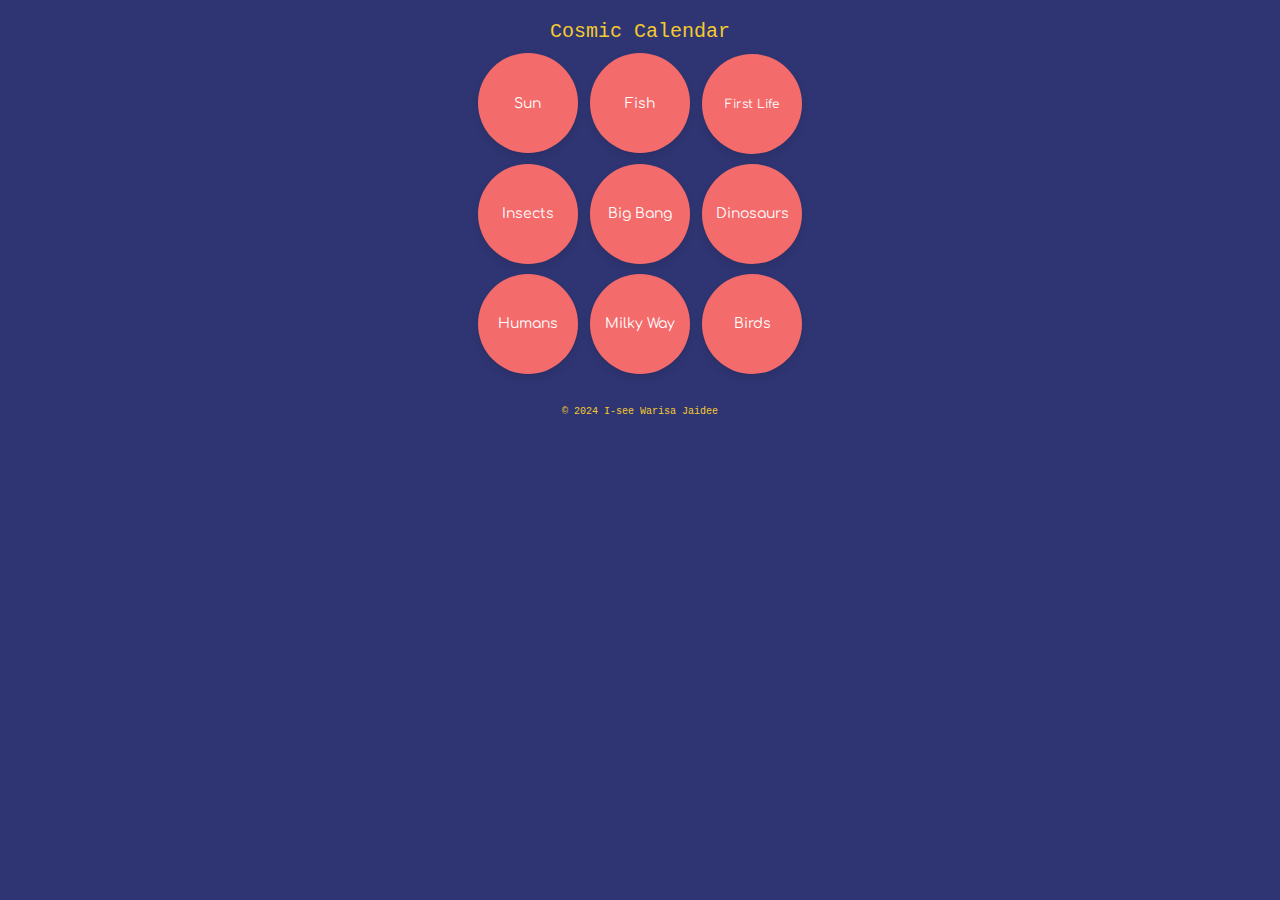
<file: Info/kkkk.html>
<!DOCTYPE html>
<html lang="en">
<head>
    <meta charset="UTF-8">
    <meta name="viewport" content="width=device-width, initial-scale=1.0">
    <title>EGG</title>
    <link rel="stylesheet" href="../styles.css">
    <link rel="stylesheet" href="https://fonts.googleapis.com/css2?family=Comfortaa&display=swap">
    <style>
        /* CSS to hide the image container initially */
        #image-container {
            display: none;
        }
        .do-not-press-button {
            font-family: 'Comfortaa', sans-serif;
            background-color: #f46b6b; 
            color: #fff;
            padding: 10px; 
            border: none;
            border-radius: 50%; 
            cursor: pointer;
            font-size: 14px; 
            margin-top: 10px;
            display: inline-block;
            text-decoration: none; 
            width: 100px; 
            height: 100px;
            line-height: 1.5; 
            text-align: center; 
            box-shadow: 0 4px 8px rgba(0, 0, 0, 0.1); 
        }

        .do-not-press-button:hover,
        .button-pressed {
            background-color: #bd2828; 
        }

        .dark-color {
            background-color: #bd2828 !important; 
        }

        #error-message {
            font-weight: bold;
            display: none; 
            

        .buttons-container {
            max-width: 400px;
            margin: 0 auto;
            display: grid;
            grid-template-columns: repeat(3, 1fr);
            gap: 10px;
        }
    </style>
</head>
<body>
    <br>
    <div class="quiz-container">
        <div class="start-page" id="start-page">
            <h>Cosmic Calendar</h>
            <!--img src="../images/BE3.PNG" width="400" alt="Egg Image"-->
            <div class="buttons-container">
                <button id="button1" class="do-not-press-button">Sun</button>
                <button id="button2" class="do-not-press-button">Fish</button>
                <button id="button3" class="do-not-press-button" style="font-size: 12px">First Life</button>
                <button id="button4" class="do-not-press-button">Insects</button>
                <button id="button5" class="do-not-press-button">Big Bang</button>
                <button id="button6" class="do-not-press-button">Dinosaurs</button>
                <button id="button7" class="do-not-press-button">Humans</button>
                <button id="button8" class="do-not-press-button">Milky Way</button>
                <button id="button9" class="do-not-press-button">Birds</button>
            </div>
        </div>
        <div id="image-container">
            <img src="../images/BE3.PNG" width="400" alt="Egg Image">
            <h1>Egg #3 found!</h1>
            <p>Woahh! Good Job!!</p>
        </div>
        <p id="error-message"></p>
        <br>
        <div>
        <footer>
            <a href="https://docs.google.com/document/d/1GKvwQOTK8jjRFDShpuLD_w9_VGU_IVxfSglJngvNWLU/edit?usp=sharing" target="_blank" style="font-size: 10px; text-decoration: none;">&copy; 2024 I-see Warisa Jaidee</a>
        </footer>
        </div> 
    </div>

    <script>

        const correctSequence = ["button5", "button8", "button1", "button3", "button2", "button4", "button6", "button9", "button7"];


        const buttons = document.querySelectorAll("button");
        const errorMessage = document.getElementById("error-message");


        let userSequence = [];


        buttons.forEach(button => {
            button.addEventListener("click", function() {

                if (userSequence.includes(button.id) || document.getElementById("image-container").style.display === "block") {
                    return;
                }
                
                userSequence.push(button.id);
                if (userSequence.length === correctSequence.length) {
                    if (arraysMatch(userSequence, correctSequence)) {
                        document.getElementById("image-container").style.display = "block";
                        errorMessage.textContent = "";
                    } else {
    
                        errorMessage.textContent = "Tsk Tsk Tsk...Try again";
                        errorMessage.style.display = "block"; 
                    }
                }


                button.classList.add("button-pressed");

                button.disabled = true;
            });
        });


        function arraysMatch(arr1, arr2) {
            if (arr1.length !== arr2.length) return false;
            for (let i = 0; i < arr1.length; i++) {
                if (arr1[i] !== arr2[i]) return false;
            }
            return true;
        }
    </script>
</body>
</html>
</file>
<file: styles.css>
body {
    font-family: 'Courier', sans-serif;
    background-color: #2f3572;
    font-size: 20px;
    margin: 0;
    padding: 0;
    display: flex;
    justify-content: center;
    align-items: center;
    height: 1000;
    /*hight: 100vd;;*/
    
}

.dark {
    font-family: 'Courier', sans-serif;
    background-color: #843b62;
    font-size: 20px;
    margin: 0;
    padding: 0;
    display: flex;
    justify-content: center;
    align-items: center;
    height: 1000;
    /*hight: 100vd;;*/
    
}

.quiz-container {
    font-family: 'Courier', sans-serif;
    text-align: center;
    font-size: 20px;
    background-color: #2f3572;
    color: #f4ca2f;
    padding: 20px;
    border-radius: 10px;
   /*box-shadow: 0 0 10px rgba(0, 0, 0, 0.2);*/
    width: 90%; /* Set width to 90% of the viewport */
    max-width: 400px; /* Set max-width to 400px */
    font-weight: lighter; 
}

.dark-container {
    font-family: 'Courier', sans-serif;
    text-align: center;
    font-size: 20px;
    background-color: #2f3572;
    color: #2f3572;
    padding: 20px;
    border-radius: 10px;
   /*box-shadow: 0 0 10px rgba(0, 0, 0, 0.2);*/
    width: 90%; /* Set width to 90% of the viewport */
    max-width: 400px; /* Set max-width to 400px */
    font-weight: bold; 
}


h1 {
    font-family: cursive;
    font-size: 40px;
    font-weight: bold; 

}
p{
    font-size: 20px;
}

p1{
    font-size: 10px;
}

.large-rectangular {
    font-family: 'Courier', sans-serif;
    display: block;
    width: 80%;
    font-size: 20px;
    max-width: 400px;
    padding: 10px 20px;
    margin: 10px auto;
    background-color: #ede0ce;
    color: rgb(0, 0, 0);
    border: none;
    /*border: 2px solid #333;*/
    border-radius: 5px;
    cursor: pointer;
}

.large-rectangular:hover {
    background-color: #ceaba3;
    color: #fff;
}


#result {
    /*margin-top: 20px;*/
    padding: 10px;
    background-color: #2f3572;
    /*border: 2px solid #ddd;
    border-radius: 5px;*/
    display: none;
    width: 90%; /* Set width to 90% of the viewport */
    max-width: 400px; /* Set max-width to 400px */
}


#quiz p{
    font-size: 22px;
    margin: 10px 0;

}
#result p {
    font-size: 18px;
    margin: 10px 0;
}

#quiz {
    /* Add your other styles here */
    font-size: 24px;
}

#quiz img {
    max-width: 100%; /* Ensure the image doesn't exceed the container width */
    max-height: 300px; /* Set a maximum height to prevent excessively tall images */
    display: block; /* Ensure the image is displayed as a block element */
    margin: auto; /* Center the image horizontally */
    font-size: 24px;
}

/* Adjust the size of the question images */
question-image {
    max-width: 360px;
    height: auto;
    align-items: center;
    margin: 4px;
}

.keywords-container {
    display: flex;
    justify-content: center; /* Center horizontally */
    align-items: center; /* Center vertically */
    flex-wrap: wrap;
    margin-top: 20px; /* Adjust as needed */
}

.keyword-bubble {
    background-color: #f4ca2f;
    color: white;
    border-radius: 16px;
    padding: 4px 12px;
    margin: 4px;
    font-size: 14px;
}

.result-content {
    display: flex;
    justify-content: space-between; /* Distribute content evenly */
    align-items: center; /* Center vertically */
    margin-top: 20px; /* Adjust as needed */
}

.result-text {
    flex-grow: 1; /* Allow text to expand and take available space */
}

.result-image-container {
    margin-top: 20px; /* Adjust as needed */
    text-align: center;
    align-items: center;
}

.result-image img {
    max-width: 360px;
    height: auto;
    align-items: center;
    margin: 4px;
    margin-top: 20px;
}


.start-button {
    font-family: cursive;
    background-color: #f4ca2f; 
    border: none;
    color: #2f3572;
    padding: 15px 25px;
    text-align: center;
    text-decoration: none;
    display: inline-block;
    font-size: 20px;
    margin-top: 20px;
    cursor: pointer;
    border-radius: 5px;
    transition: background-color 0.3s ease;
}

.start-button:hover {
    background-color: #ffffff; /* Darker green */
    color: #090808;
}


.restart-button {
    font-family: cursive;
    background-color: #f4ca2f;
    border: none;
    color: rgb(0, 0, 0);
    padding: 15px 32px;
    text-align: center;
    font-size: 16px;
    margin-top: 20px;
    cursor: pointer;
    display: inline-block;
}

.restart-button:hover {
    background-color: #ffffff; 
    color: rgb(0, 0, 0);
}


.top-image {
    width: 100%;
    /*max-height: 200px;*/
    object-fit: cover; /* To maintain aspect ratio */
}

.do-not-press-button {
    font-family: cursive;
    background-color: #f4ca2f; 
    border: none;
    color: #2f3572;
    padding: 15px 25px;
    text-align: center;
    text-decoration: none;
    display: inline-block;
    font-size: 20px;
    margin-top: 20px;
    cursor: pointer;
    border-radius: 5px;
    transition: background-color 0.3s ease;
}



.do-not-press-button:hover {
    background-color: #ffffff; /* Darker red on hover */
}

/* Target all anchor elements */
a {
    font-size: 20px;
    color: #f4ca2f; /* Change to the desired color */
}

a:hover {
    color: #ffffff; /* Change to the desired color */
}


a.no-underline {
    color: #000000; /* Change to the desired color */
    text-decoration: none;
}

a.no-underline:hover {
    color: #000000; /* Change to the desired color */
    text-decoration: none;
}

.hover-container {
    position: relative;
    display: inline-block;
    cursor: pointer;
}
  
.tooltip {
    visibility: hidden;
    width: 200px;
    font-size: 10px;
    background-color: #555;
    color: #fff;
    text-align: center;
    border-radius: 6px;
    padding: 5px;
    position: absolute;
    z-index: 1;
    bottom: 125%;
    left: 50%;
    margin-left: -60px;
    opacity: 0;
    transition: opacity 0.3s;
}
  
.hover-container:hover .tooltip {
    visibility: visible;
    opacity: 1;
}


footer {
    text-align: center;
}
  
footer p {
    font-size: 10px; 
    color: #f4ca2f;
}



/*more magic*/
/* for the container */
.container {
    position: relative;
    display: inline-block; /* Ensure the container wraps around the image */
}
  
  /* for the image */
.top-image2 {
    display: block;
    width: 100%; /* Ensure the image fills its container */
    height: auto; /* Maintain aspect ratio */
}
  
  /* for the invisible button */
.invisible-button {
    position: absolute;
    top: 170px; 
    left: 300px; 
    width: 50px;
    height: 50px;
    background-color: transparent;
    border: none;
    padding: 0;
    margin: 0;
    cursor: pointer;
    outline: none;
}
</file>
